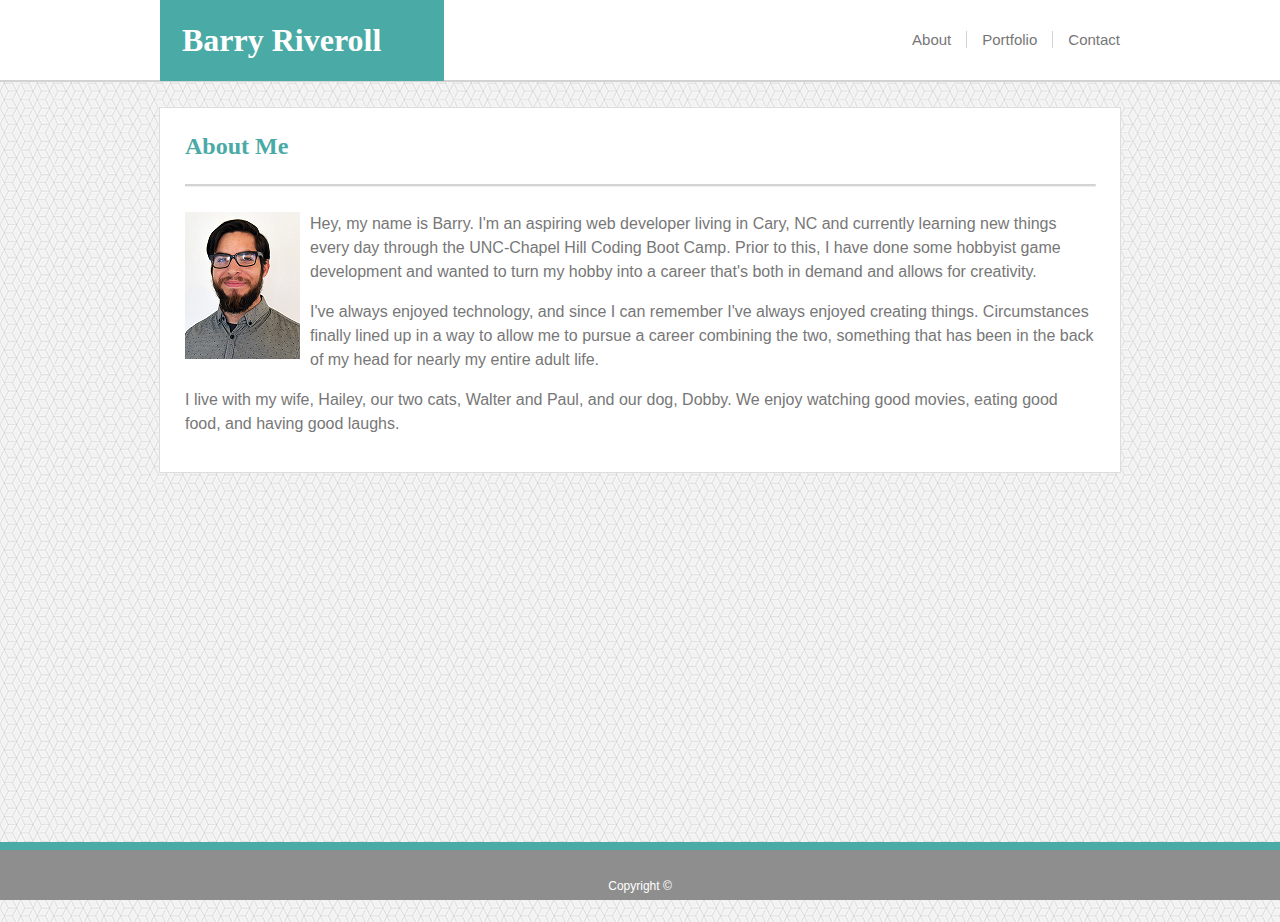
<file: index.html>
<!DOCTYPE html>
<html lang="en">
    <head>
        <meta charset="UTF-8">
        <meta name="viewport" content="width=device-width, initial-scale=1.0">
        <meta http-equiv="X-UA-Compatible" content="ie=edge">
        <link rel="stylesheet" type="text/css" href="assets/css/style.css">
        <link rel="stylesheet" type="text/css" href="assets/css/index.css">
        <link rel="shortcut icon" type="image/png" href="assets/images/favicon.png" />
        <title>Barry Riveroll » About Me</title>
    </head>
    <body>
        <header>
            <div class="header-class">
                <h1>Barry Riveroll</h1>
                <ul id=menu>
                    <li class="menu-bar"><a href="https://barryriveroll.github.io/Basic-Portfolio/index.html">About</a></li>
                    <li class="menu-bar"><a href="https://barryriveroll.github.io/Basic-Portfolio/portfolio.html">Portfolio</a></li>
                    <li><a href="https://barryriveroll.github.io/Basic-Portfolio/contact.html">Contact</a></li>
                </ul>
            </div>
        </header>
        <section>
            <div class="content clearfix">
                <h2>About Me</h2>
                <hr>
                <p><img class="image-me" src="assets/images/me.png">Hey, my name is Barry. I'm an aspiring
                    web developer living in Cary, NC and currently learning new things every day through the UNC-Chapel Hill Coding Boot Camp.
                    Prior to this, I have done some hobbyist game development and wanted to turn my hobby into a career that's both
                    in demand and allows for creativity.
                </p>
                <p>I've always enjoyed technology, and since I can remember I've always enjoyed creating things. Circumstances finally
                    lined up in a way to allow me to pursue a career combining the two, something that has been in the back
                    of my head for nearly my entire adult life.
                </p>
                <p>I live with my wife, Hailey, our two cats, Walter and Paul, and our dog, Dobby. We enjoy watching good movies, eating
                    good food, and having good laughs.
                </p>
            </div>
            <div class="push"></div>
        </section>
        <footer>Copyright ©</footer>
    </body>
</html>
</file>
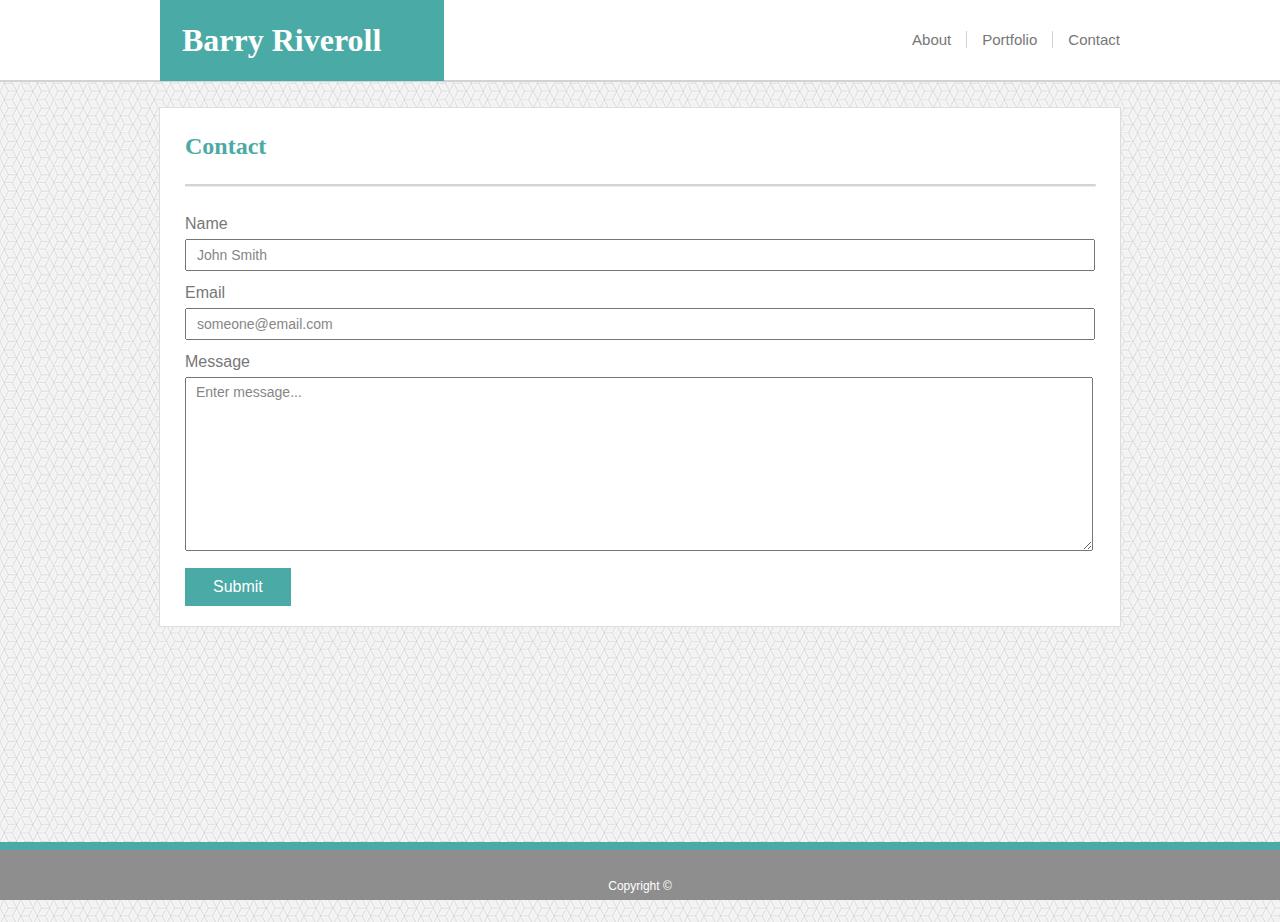
<file: contact.html>
<!DOCTYPE html>
<html lang="en">
    <head>
        <meta charset="UTF-8">
        <meta name="viewport" content="width=device-width, initial-scale=1.0">
        <meta http-equiv="X-UA-Compatible" content="ie=edge">
        <link rel="stylesheet" type="text/css" href="assets/css/style.css">
        <link rel="stylesheet" type="text/css" href="assets/css/contact.css">
        <link rel="shortcut icon" type="image/png" href="assets/images/favicon.png" />
        <title>Barry Riveroll » Contact</title>
    </head>
    <body>
        <header>
            <div class="header-class">
                <h1>Barry Riveroll</h1>
                <ul id="menu">
                    <li class="menu-bar"><a href="https://barryriveroll.github.io/Basic-Portfolio/index.html">About</a></li>
                    <li class="menu-bar"><a href="https://barryriveroll.github.io/Basic-Portfolio/portfolio.html">Portfolio</a></li>
                    <li><a href="https://barryriveroll.github.io/Basic-Portfolio/contact.html">Contact</a></li>
                </ul>
            </div>
        </header>
        <section>
            <div class="content">
                <h2>Contact</h2>
                <hr>
                <div class="inputs">
                    Name<br><input class="input-width" type="text" name="inputName" placeholder="John Smith" size=98><br>
                    Email<br><input class="input-width" type="text" name="inputEmail" placeholder="someone@email.com" size=98><br>
                    Message<br><textarea class="input-width" placeholder="Enter message..." rows="10" cols="100"></textarea>
                    <br>
                    <button class="button">Submit</button> 
                </div>
            </div>
            <div class="push"></div>
        </section>
        <footer>Copyright ©</footer>
    </body>
</html>
</file>
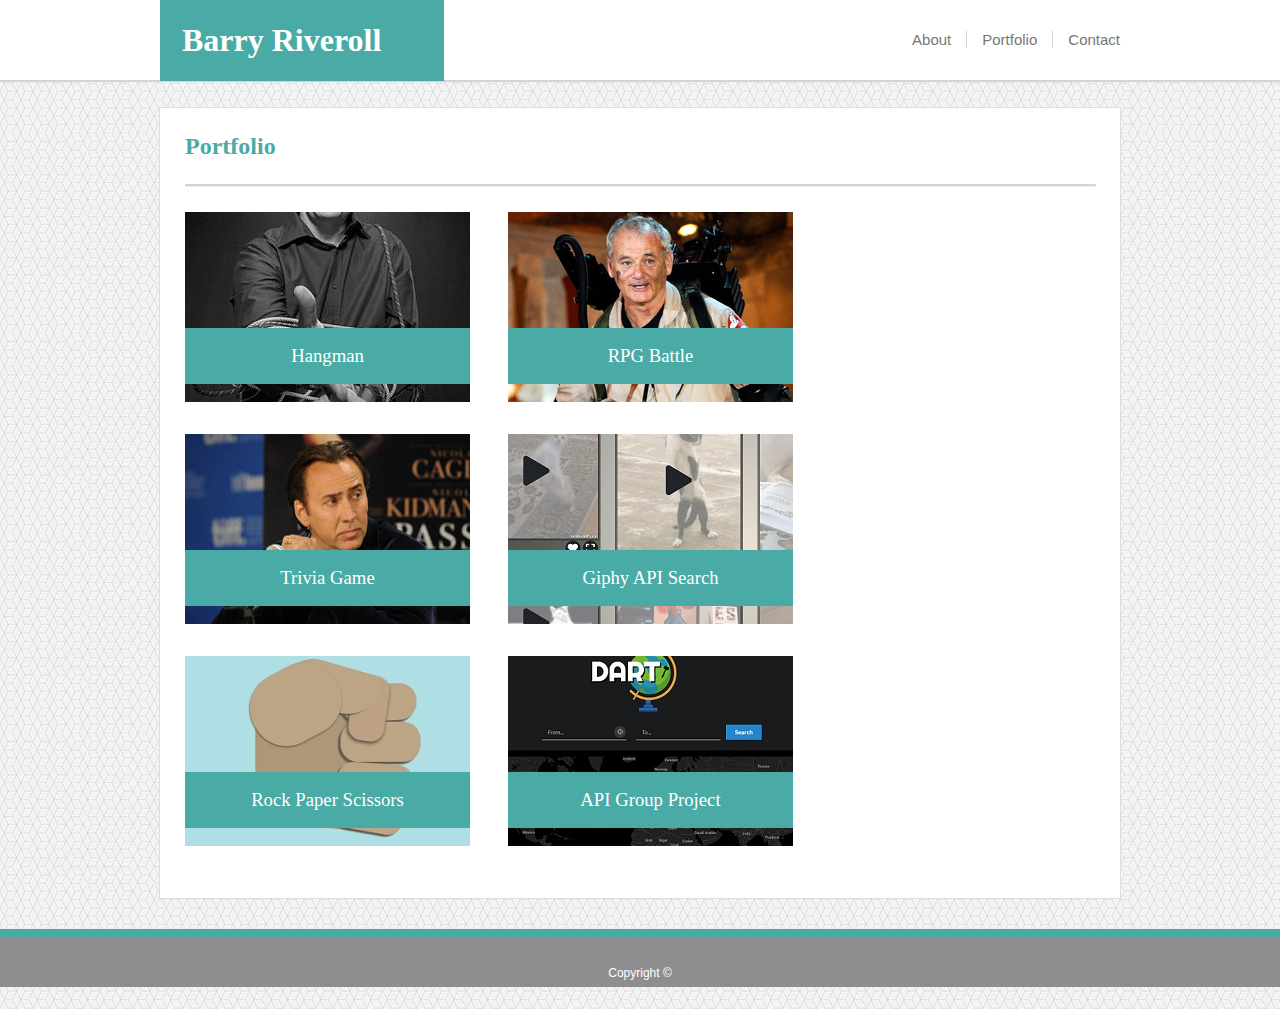
<file: portfolio.html>
<!DOCTYPE html>
<html lang="en">
  <head>
    <meta charset="UTF-8" />
    <meta name="viewport" content="width=device-width, initial-scale=1.0" />
    <meta http-equiv="X-UA-Compatible" content="ie=edge" />
    <link rel="stylesheet" type="text/css" href="assets/css/style.css" />
    <link rel="stylesheet" type="text/css" href="assets/css/portfolio.css" />
    <link
      rel="shortcut icon"
      type="image/png"
      href="assets/images/favicon.png"
    />
    <title>Barry Riveroll » Portfolio</title>
  </head>
  <body>
    <header>
      <div class="header-class">
        <h1>Barry Riveroll</h1>
        <ul id="menu">
          <li class="menu-bar">
            <a href="https://barryriveroll.github.io/Basic-Portfolio/index.html"
              >About</a
            >
          </li>
          <li class="menu-bar">
            <a
              href="https://barryriveroll.github.io/Basic-Portfolio/portfolio.html"
              >Portfolio</a
            >
          </li>
          <li>
            <a
              href="https://barryriveroll.github.io/Basic-Portfolio/contact.html"
              >Contact</a
            >
          </li>
        </ul>
      </div>
    </header>
    <section>
      <div class="content clearfix">
        <h2>Portfolio</h2>
        <hr />
        <div class="portfolio-item">
          <a
            target="_blank"
            href="https://barryriveroll.github.io/Word-Guess-Game/"
            ><img src="assets/images/portfolio1.jpg" />
            <div class="portfolio-name"><h3>Hangman</h3></div></a
          >
        </div>
        <div class="portfolio-item">
          <a target="_blank" href="https://barryriveroll.github.io/unit-4-game/"
            ><img src="assets/images/portfolio2.jpg" />
            <div class="portfolio-name"><h3>RPG Battle</h3></div></a
          >
        </div>
        <br />
        <div class="portfolio-item">
          <a target="_blank" href="https://barryriveroll.github.io/TriviaGame/"
            ><img src="assets/images/portfolio3.jpg" />
            <div class="portfolio-name"><h3>Trivia Game</h3></div></a
          >
        </div>
        <div class="portfolio-item">
          <a
            target="_blank"
            href="https://barryriveroll.github.io/gif-generator"
            ><img src="assets/images/portfolio4.jpg" />
            <div class="portfolio-name"><h3>Giphy API Search</h3></div></a
          >
        </div>
        <br />
        <div class="portfolio-item">
          <a
            target="_blank"
            href="https://barryriveroll.github.io/RPS-Multiplayer"
            ><img src="assets/images/portfolio5.jpg" />
            <div class="portfolio-name"><h3>Rock Paper Scissors</h3></div></a
          >
        </div>
        <br />
        <div class="portfolio-item">
          <a target="_blank" href="https://marajita.github.io/Travel-Project/"
            ><img src="assets/images/portfolio6.jpg" />
            <div class="portfolio-name"><h3>API Group Project</h3></div></a
          >
        </div>
      </div>
      <div class="push"></div>
    </section>
    <footer>Copyright ©</footer>
  </body>
</html>
</file>
<file: assets/css/style.css>
html, body {
    height: calc(100% - 60px);
    margin: 0;
}

section {
    min-height: 100%;
    margin: 0 auto 5px;
}

footer,
.push {
    height: 50px;
}

body {
    background-color: rgb(219, 219, 219);
    background-image: url("../images/qbkls.png");
    margin: 0;
}

h2 {
    color: #4aaaa5;
    font-family: Georgia, 'Times New Roman', Times, serif;
    padding: 0 25px;
}

hr {
    border-top: 2px solid lightgrey;
    width: calc(100% - 50px);
    margin-bottom: 25px;
    border-left: 0px;
}

header {
    margin-top: 0;
    background-color: #ffffff;
    width: 100%;
    height: 80px;
    border-bottom: 2px solid lightgrey;
}

.header-class {
    margin:auto;
    position: relative;
    width: 960px;
    height: 80px;
}

h1 {
    position: absolute;
    float: left;
    left: 0;
    top: 0;
    margin: 0;
    width: 240px;
    background-color: #4aaaa5;
    padding: 22px;
    color: white;
    font-family: Georgia, 'Times New Roman', Times, serif;
}

#menu {
    position: absolute;
    right: 0;
    top: 20%;
    list-style-type: none;
    font-family: 'Arial', 'Helvetica Neue', Helvetica, sans-serif;
    font-size: 15px;
}

li {
    float:left;
    padding-left: 15px;
}

.menu-bar {
    border-right: 1px solid lightgrey;
    padding-right: 15px;
}

a {
    text-decoration: none;
    color:  #777777;
}

a:hover {
    text-decoration: underline;
}

.content {
    background-color: #ffffff;
    font-family: 'Arial', 'Helvetica Neue', Helvetica, sans-serif;
    line-height: 1.5;
    border: 1px solid #dddddd;
    width: 960px;
    margin: 25px auto;
    color:  #777777;
    padding-bottom: 20px;
}

footer {
    font-family: 'Arial', 'Helvetica Neue', Helvetica, sans-serif;
    font-size: 12px;
    text-align: center;
    background-color: #8e8e8e;
    width: 100%;
    height: 50px;
    margin-top: -50px;
    line-height: 6;
    border-top: 8px solid #4aaaa5;
    color: white;
}

.clearfix::after {
    content: "";
    display: block;
    clear: both;
}

.portfolio-images {
    padding: 0 25px;
}
</file>
<file: assets/css/index.css>
.image-me {
  float: left;
  padding-right: 10px;
  height: 50%;
}

p {
  padding: 0 25px;
}
</file>
<file: assets/css/contact.css>
.inputs {
    padding: 0 25px;
}
  
.input-width {
    width: 896px;
    margin: 3px 0 10px 0;
    padding: 6px 0px 6px 10px;
    font-size: 16px;
    font-family: 'Arial', 'Helvetica Neue', Helvetica, sans-serif;
    font-size: 14px;
}

.input-width::placeholder {
  color: rgb(134, 134, 134);
}

.button {
    background: #4aaaa5;
    border: none;
    color: white;
    padding: 10px 28px;
    text-align: center;
    font-size: 16px;
    cursor: pointer;
}

.button:hover {
    background: #8dd8d4;
}

.button:active {
    background: #29706d;
}

textarea {
    max-width: 896px;
}
</file>
<file: assets/css/portfolio.css>
.portfolio-item {
    position: relative;
    float: left;
    width: 285px;
    padding: 0 13px 25px 25px;
}

h3 {
    margin: 0 auto;
    color: white;
    font-family: Georgia, 'Times New Roman', Times, serif;
    font-weight: normal;
    text-align: center;
}

.portfolio-name {
    position: absolute;
    width: calc(100% - 38px);
    background: #4aaaa5;
    bottom: 50px;
    padding: 14px 0;
}

.portfolio-images {
    padding: 0 25px;
}
</file>
